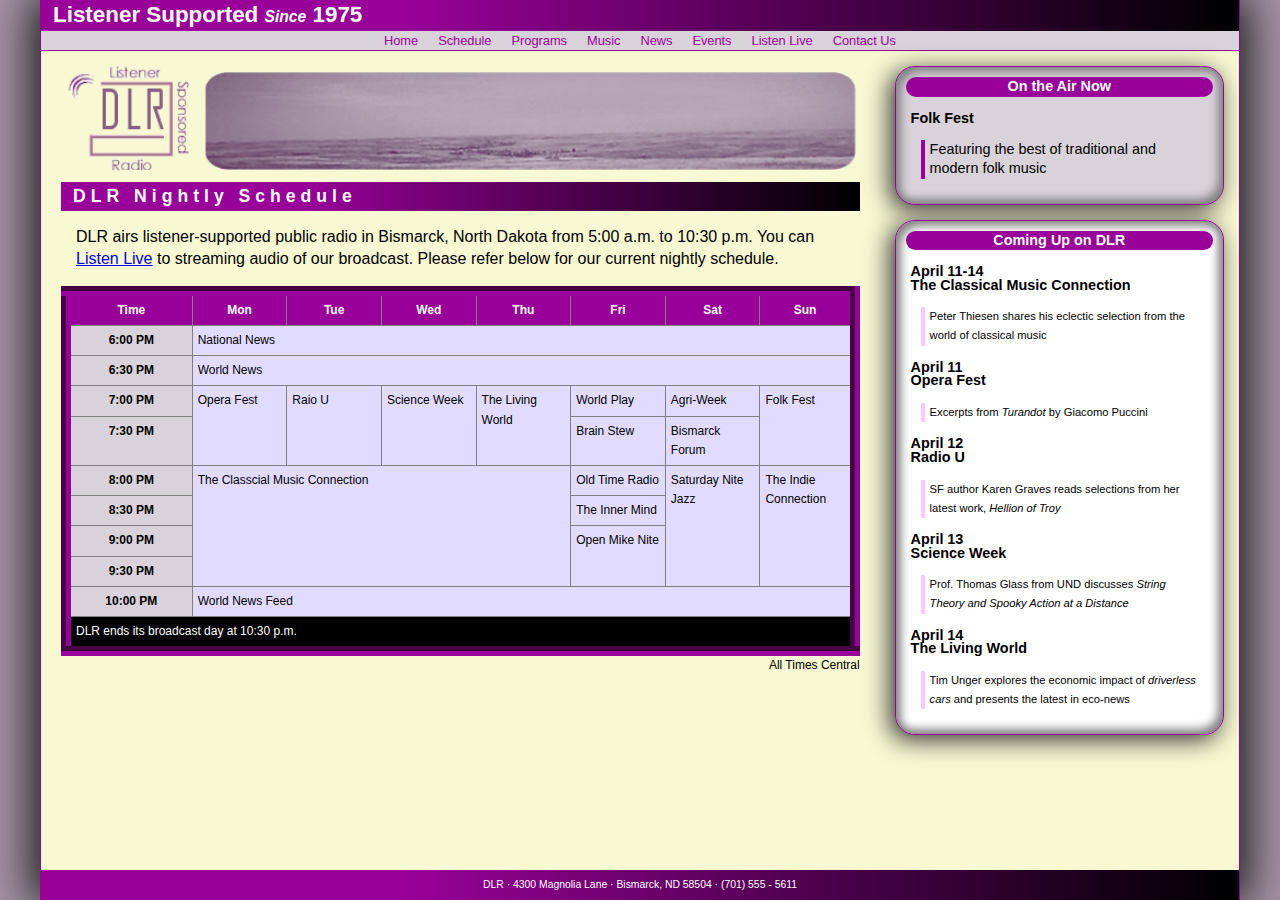
<file: index.html>
<!DOCTYPE html>
<html lang="en">
<head>
   <!--
      New Perspectives on HTML5 and CSS3, 7th Edition
      Tutorial 6
      Tutorial Case

      DLR Nightly Schedule
      Author: Nolan Bell
      Date:   11/28/23

      Filename:   dlr_evenings.html

   -->

   <link href="/css/dlr_styles.css" rel="stylesheet" />
   <link href="/css/dlr_reset.css" rel="stylesheet" />
   <link href="/css/dlr_tables.css" rel="stylesheet" />
   
   <meta charset="utf-8" />
   <meta name="viewport" content="width=device-width, initial-scale=1" />
   <title>DLR Nightly Schedule</title>
   <link href="/css/dlr_reset.css" rel="stylesheet" />
   <link href="/css/dlr_styles.css" rel="stylesheet" />     
</head>

<body>
   <header>
      <h1>Listener Supported <em>Since</em> 1975</h1>
      <nav>
         <a id="navicon" href="#"><img src="/photos/dlr_navicon.png" alt="" /></a>
         <ul>
            <li><a href="#">Home</a></li>
            <li><a href="#">Schedule</a></li>
            <li><a href="#">Programs</a></li>
            <li><a href="#">Music</a></li>
            <li><a href="#">News</a></li>
            <li><a href="#">Events</a></li>
            <li><a href="#">Listen Live</a></li>
            <li><a href="#">Contact Us</a></li>
         </ul>
      </nav>
   </header>
   
   <div id="container">
   
      <section id="main"> 
         <img src="/photos/dlr_logo.png" alt="DLR" />
         <h2>DLR Nightly Schedule</h2>
         <p>DLR airs listener-supported public radio in Bismarck, 
            North Dakota from 5:00 a.m. to 10:30 p.m.
            You can <a href="#">Listen Live</a> to streaming audio 
            of our broadcast. Please refer below for our current 
            nightly schedule.</p>
         
         <table class="schedule">
            <caption>All Times Central</caption>
            <colgroup>
            <col id="firstCol" />
            <col class="dayCols" span="7" />
            </colgroup>
            <thead>
            <tr>
               <th>Time</th>
               <th>Mon</th>
               <th>Tue</th>
               <th>Wed</th>
               <th>Thu</th>
               <th>Fri</th>
               <th>Sat</th>
               <th>Sun</th>
            </tr>
            </thead>
            <tfoot>
               <tr>
                  <td colspan="8">DLR ends its broadcast day at 10:30 p.m.</td>
               </tr>
            </tfoot>
            <tbody>
            <tr>
               <th>6:00 PM</th>
               <td colspan="7">National News</td>
            </tr>
            <tr>
               <th>6:30 PM</th>
               <td colspan="7">World News</td>
            </tr>
            <tr>
               <th>7:00 PM</th>
               <td rowspan="2">Opera Fest</td>
               <td rowspan="2">Raio U</td>
               <td rowspan="2">Science Week</td>
               <td rowspan="2">The Living World</td>
               <td>World Play</td>
               <td>Agri-Week</td>
               <td rowspan="2">Folk Fest</td>
            </tr>
            <tr>
               <th>7:30 PM</th>
               <td>Brain Stew</td>
               <td>Bismarck Forum</td>
            </tr>
            <tr>
               <th>8:00 PM</th>
               <td rowspan="4" colspan="4">The Classcial Music Connection</td>
               <td>Old Time Radio</td>
               <td rowspan="4">Saturday Nite Jazz</td>
               <td rowspan="4">The Indie Connection</td>
            </tr>
            <tr>
               <th>8:30 PM</th>
               <td>The Inner Mind</td>
            </tr>
            <tr>
               <th>9:00 PM</th>
               <td rowspan="2">Open Mike Nite</td>
            </tr>
            <tr>
               <th>9:30 PM</th>
            </tr>
            <tr>
               <th>10:00 PM</th>
               <td colspan="7">World News Feed</td>
            </tr>
            </tbody>
         </table>

      </section>
      
      <section id="right">
         <aside id="current">
            <h1>On the Air Now</h1>
            <h2>Folk Fest </h2>
            <p>Featuring the best of traditional and modern 
               folk music </p>
         </aside>
         <aside id="future">
            <h1>Coming Up on DLR</h1>
            <h2>April 11-14<br/>
               The Classical Music Connection </h2>
            <p>Peter Thiesen shares his eclectic selection from the
               world of classical music </p>
            <h2>April 11<br/>
               Opera Fest </h2>
            <p>Excerpts from <em>Turandot</em> by Giacomo Puccini </p>
            <h2>April 12<br/>
               Radio U </h2>
            <p>SF author Karen Graves reads selections from her latest
               work, <i>Hellion of Troy</i> </p>
            <h2>April 13<br/>
               Science Week </h2>
            <p>Prof. Thomas Glass from UND discusses <em>String Theory and Spooky Action at a 
               Distance</em> </p>
            <h2>April 14<br/>
               The Living World </h2>
            <p>Tim Unger explores the economic impact of <em>driverless cars</em> and 
               presents the latest in eco-news </p>
         </aside>
      </section>
      
   </div>
   
   <footer>
      DLR &#183; 4300 Magnolia Lane &#183; Bismarck, ND 58504 &#183; (701) 555 - 5611
   </footer>
</body>

</html>
</file>
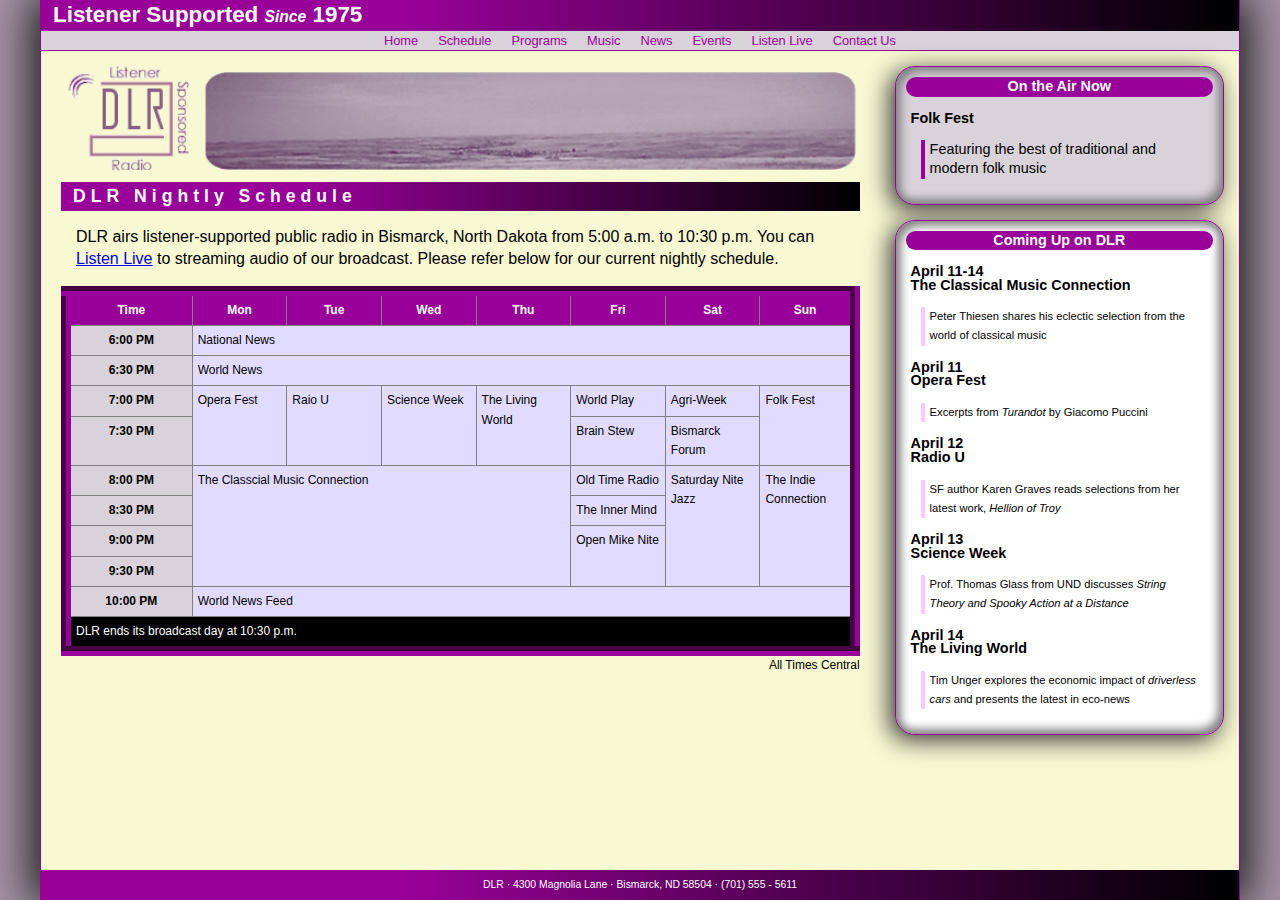
<file: dlr_index.html>
<!DOCTYPE html>
<html lang="en">
<head>
   <!--
      New Perspectives on HTML5 and CSS3, 7th Edition
      Tutorial 6
      Tutorial Case

      DLR Nightly Schedule
      Author: Nolan Bell
      Date:   11/28/23

      Filename:   dlr_evenings.html

   -->

   <link href="/css/dlr_styles.css" rel="stylesheet" />
   <link href="/css/dlr_reset.css" rel="stylesheet" />
   <link href="/css/dlr_tables.css" rel="stylesheet" />
   
   <meta charset="utf-8" />
   <meta name="viewport" content="width=device-width, initial-scale=1" />
   <title>DLR Nightly Schedule</title>
   <link href="/css/dlr_reset.css" rel="stylesheet" />
   <link href="/css/dlr_styles.css" rel="stylesheet" />     
</head>

<body>
   <header>
      <h1>Listener Supported <em>Since</em> 1975</h1>
      <nav>
         <a id="navicon" href="#"><img src="/photos/dlr_navicon.png" alt="" /></a>
         <ul>
            <li><a href="#">Home</a></li>
            <li><a href="#">Schedule</a></li>
            <li><a href="#">Programs</a></li>
            <li><a href="#">Music</a></li>
            <li><a href="#">News</a></li>
            <li><a href="#">Events</a></li>
            <li><a href="#">Listen Live</a></li>
            <li><a href="#">Contact Us</a></li>
         </ul>
      </nav>
   </header>
   
   <div id="container">
   
      <section id="main"> 
         <img src="/photos/dlr_logo.png" alt="DLR" />
         <h2>DLR Nightly Schedule</h2>
         <p>DLR airs listener-supported public radio in Bismarck, 
            North Dakota from 5:00 a.m. to 10:30 p.m.
            You can <a href="#">Listen Live</a> to streaming audio 
            of our broadcast. Please refer below for our current 
            nightly schedule.</p>
         
         <table class="schedule">
            <caption>All Times Central</caption>
            <colgroup>
            <col id="firstCol" />
            <col class="dayCols" span="7" />
            </colgroup>
            <thead>
            <tr>
               <th>Time</th>
               <th>Mon</th>
               <th>Tue</th>
               <th>Wed</th>
               <th>Thu</th>
               <th>Fri</th>
               <th>Sat</th>
               <th>Sun</th>
            </tr>
            </thead>
            <tfoot>
               <tr>
                  <td colspan="8">DLR ends its broadcast day at 10:30 p.m.</td>
               </tr>
            </tfoot>
            <tbody>
            <tr>
               <th>6:00 PM</th>
               <td colspan="7">National News</td>
            </tr>
            <tr>
               <th>6:30 PM</th>
               <td colspan="7">World News</td>
            </tr>
            <tr>
               <th>7:00 PM</th>
               <td rowspan="2">Opera Fest</td>
               <td rowspan="2">Raio U</td>
               <td rowspan="2">Science Week</td>
               <td rowspan="2">The Living World</td>
               <td>World Play</td>
               <td>Agri-Week</td>
               <td rowspan="2">Folk Fest</td>
            </tr>
            <tr>
               <th>7:30 PM</th>
               <td>Brain Stew</td>
               <td>Bismarck Forum</td>
            </tr>
            <tr>
               <th>8:00 PM</th>
               <td rowspan="4" colspan="4">The Classcial Music Connection</td>
               <td>Old Time Radio</td>
               <td rowspan="4">Saturday Nite Jazz</td>
               <td rowspan="4">The Indie Connection</td>
            </tr>
            <tr>
               <th>8:30 PM</th>
               <td>The Inner Mind</td>
            </tr>
            <tr>
               <th>9:00 PM</th>
               <td rowspan="2">Open Mike Nite</td>
            </tr>
            <tr>
               <th>9:30 PM</th>
            </tr>
            <tr>
               <th>10:00 PM</th>
               <td colspan="7">World News Feed</td>
            </tr>
            </tbody>
         </table>

      </section>
      
      <section id="right">
         <aside id="current">
            <h1>On the Air Now</h1>
            <h2>Folk Fest </h2>
            <p>Featuring the best of traditional and modern 
               folk music </p>
         </aside>
         <aside id="future">
            <h1>Coming Up on DLR</h1>
            <h2>April 11-14<br/>
               The Classical Music Connection </h2>
            <p>Peter Thiesen shares his eclectic selection from the
               world of classical music </p>
            <h2>April 11<br/>
               Opera Fest </h2>
            <p>Excerpts from <em>Turandot</em> by Giacomo Puccini </p>
            <h2>April 12<br/>
               Radio U </h2>
            <p>SF author Karen Graves reads selections from her latest
               work, <i>Hellion of Troy</i> </p>
            <h2>April 13<br/>
               Science Week </h2>
            <p>Prof. Thomas Glass from UND discusses <em>String Theory and Spooky Action at a 
               Distance</em> </p>
            <h2>April 14<br/>
               The Living World </h2>
            <p>Tim Unger explores the economic impact of <em>driverless cars</em> and 
               presents the latest in eco-news </p>
         </aside>
      </section>
      
   </div>
   
   <footer>
      DLR &#183; 4300 Magnolia Lane &#183; Bismarck, ND 58504 &#183; (701) 555 - 5611
   </footer>
</body>

</html>
</file>
<file: css/dlr_styles.css>
@charset "utf-8";

/*
   New Perspectives on HTML and CSS
   Tutorial 6
   Tutorial Case

   DLR General Style Sheet
  
   Filename:         dlr_styles.css

*/


/* HTML and Body styles */

html {
   background: url(../photos/dlr_back.png), rgb(165, 146, 165);
   font-family: Verdana, Geneva, sans-serif;
   height: 100%;
}

body {
   background-color: white;
   box-shadow: rgb(51, 51, 51) 10px 0px 40px,  rgb(51, 51, 51) -10px 0px 40px;
   border-left: 1px solid rgb(153, 0, 153);
   border-right: 1px solid rgb(153, 0, 153);
   height: 100%;   
   margin: 0px auto;
   min-width: 320px;
   max-width: 1200px;   
   width: 100%;
}

/* Flex Layout */

body {
   display: -webkit-flex;
   display: flex;
   -webkit-flex-flow: column nowrap;
   flex-flow: column nowrap;
}

header, footer {
   -webkit-flex-shrink: 0;
   flex-shrink: 0;
}

div#container {
   -webkit-flex: 1 0 auto;
   flex: 1 0 auto;
}

/* Header styles */

header {
   background-color: rgb(218, 210, 218);
   border-bottom: 1px solid rgb(153, 0, 153);
   color: white;

}

header h1 {
   background: linear-gradient(to right, rgb(153, 0, 153) 30%, black);
   color: white;
   font-size: 1.4em;
   padding: 5px 0px 5px 12px;
}

header h1 em {
   font-size: 0.7em;
}

/* Navigation list styles */

header nav ul li {
   background-color: rgb(218, 210, 218);
   font-size: 0.8em;   
   padding: 0px 10px;
}

header nav ul li a {
   color: rgb(153, 0, 153);
   display: block;
   width: 100%;
}

header nav ul li a:hover {
   color: white;
   background-color: rgb(153, 0, 153);
}

a#navicon {
   display: none;
}

/* Container Styles */

div#container {
   background: rgb(248, 248, 210);

}


/* Main Section styles */

section#main {
   padding: 10px 20px 0px 20px;
}

section#main img {
   display: block;
   width: 100%;
}

section#main h2 {
   color: white;
   background: linear-gradient(to right, rgb(153, 0, 153) 30%, black);
   font-size: 1.1em;
   letter-spacing: 5px;
   padding: 5px 0px 5px 12px;
}

section#main p {
   line-height: 1.4em;
   margin: 15px;
}

/* Right Section styles */

section#right {
   padding: 0px 15px 0px 15px;
}

/* Aside styles */
aside {
   border: 1px solid rgb(153, 0, 153);
   border-radius: 20px;
   box-shadow: inset rgb(131, 131, 131) 5px 5px 10px,  inset rgb(131, 131, 131) -5px -5px 10px,  rgb(51, 51, 51) -5px 5px 25px;
   margin: 15px 0px;
   width: 100%;
}

aside#current {
   background-color: rgb(218, 210, 218);
}

aside#current p {
   border-left: 4px solid rgb(153,0,153);
   font-size: 0.9em;
}

aside p:last-of-type {
   margin-bottom: 25px;
}

aside h1 {
   background-color: rgb(153,0,153);
   border-radius: 10px;
   color: white;
   font-size: 0.9em;
   text-align: center;
   margin: 10px;
}

aside h2 {
   color: black;
   text-align: left;
   font-size: 0.9em;
   line-height: 0.95;
   margin: 15px;
}

aside p {
   border-left: 4px solid rgb(255,202,255);
   font-size: 0.7em;
   padding: 0px 0px 0px 5px;
   margin: 10px 25px;
}

aside#future {
   background-color: white;
}

/* Footer styles */   

footer {
   color: white;    
   background: linear-gradient(to right, rgb(153, 0, 153) 30%, black);   
   font-size: 0.65em;  
   font-style: normal;
   height: 30px;
   line-height: 30px;   
   text-align: center;
  
}

/* ===============================
   Mobile Styles: 0px to 640px 
   ===============================
*/
@media only screen and (max-width: 640px) {

   section#main {
      width: 100%;
   }
   
   section#right {
      width: 100%;
   }
   
   a#navicon {
      display: block;
   }
   
   header nav ul {
      display: none;
   }
   
   header nav ul li {
      font-size: 1em;
      line-height: 1.3em;
      height: 1.3em;
   }
   
   a#navicon:hover+ul, header nav ul:hover {
      display: block;
   }
}

/* =============================================
   Tablet and Desktop Styles: greater than 640px
   =============================================
*/
@media only screen and (min-width: 641px) {

   section#main {
      float: left;
      width: 70%;
   }
   
   section#right {
      float: left;
      width: 30%;
   }
   
   header nav ul {
      display: -webkit-flex;
      display: flex;
      -webkit-flex-flow: row nowrap;
      flex-flow: row nowrap;
      -webkit-justify-content: center;
      justify-content: center;
   }
   
   header nav ul li {
      -webkit-flex: 0 1 auto;
      flex: 0 1 auto;
   }
}
</file>
<file: css/dlr_tables.css>
@charset "utf-8";

/*
   New Perspectives on HTML and CSS
   Tutorial 6
   Tutorial Case

   Tables Style Sheet
   Author: Nolan Bell
   Date:   11/28/23

   Filename:         dlr_tables.css

*/

/* Table Styles */

table.schedule {
   background: white;
   border: 10px outset rgb(153, 0, 153);
   border-collapse: collapse;
   font-size: 0.75em;
   width: 100%;
}

/* Table Cell Styles */

table.schedule th, table.schedule td {
   border: 1px solid gray;
   padding: 5px;
   vertical-align: top;
}

/* Table Caption Styles */

table.schedule caption {
   caption-side: bottom;
   text-align: right;
}

/* Row Group Styles */

table.schedule thead {
   background: rgb(153, 0, 153);
   color: white;
}

table.schedule tfoot {
   background: black;
   color: white;
}

/* Column Group Styles */

col#firstCol {
   background: rgb(218, 210, 218);
   width: 16%;
}

col.dayCols {
   background: rgb(225, 220, 255);
   width: 12%;
}
</file>
